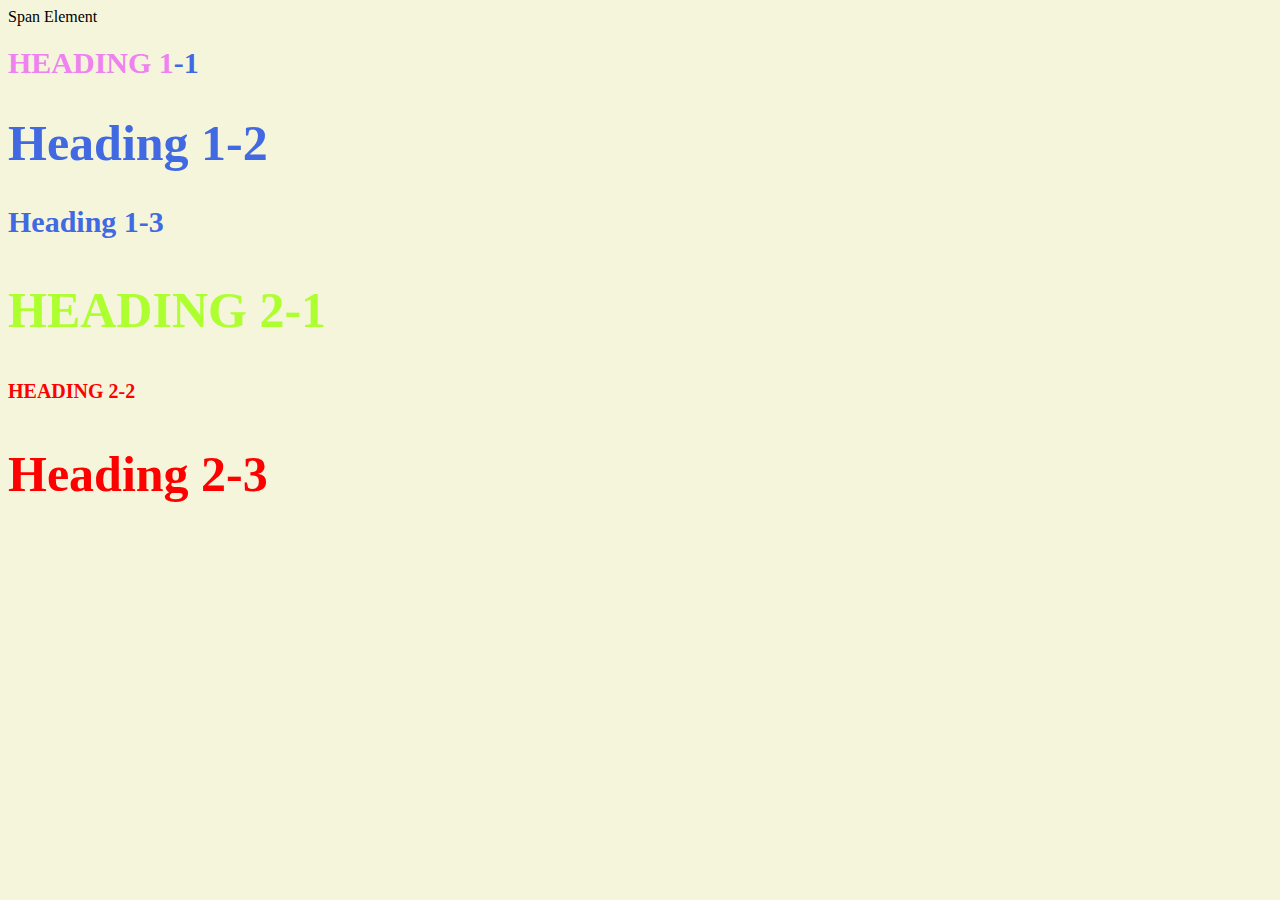
<file: style-test.html>
<html>
<head>
    <title>Style Test</title>
    <link rel="stylesheet" type="text/css" href="css/test1.css">
</head>
<body>
    <span>Span Element</span>    
    <h1 class="uppercase"><span>Heading 1</span>-1</h1>
    <h1 class="big">Heading 1-2</h1>
    <h1>Heading 1-3</h1>
    <h2 class="big uppercase">Heading 2-1</h2>
    <h2 class="uppercase">Heading 2-2</h2>
    <h2 class="big">Heading 2-3</h2>
</body>
</html>
</file>
<file: css/test1.css>
body{
    background-color: beige;
}
h1{
    font-size: 30px;
    color: royalblue;
}

h2{
    font-size: 20px;
    color: red;
}

.big{
    font-size: 50px;
}

.uppercase{
    text-transform: uppercase;
}

.big.uppercase{
    color: greenyellow;
}

h1 span{
    color: violet;
}
</file>
